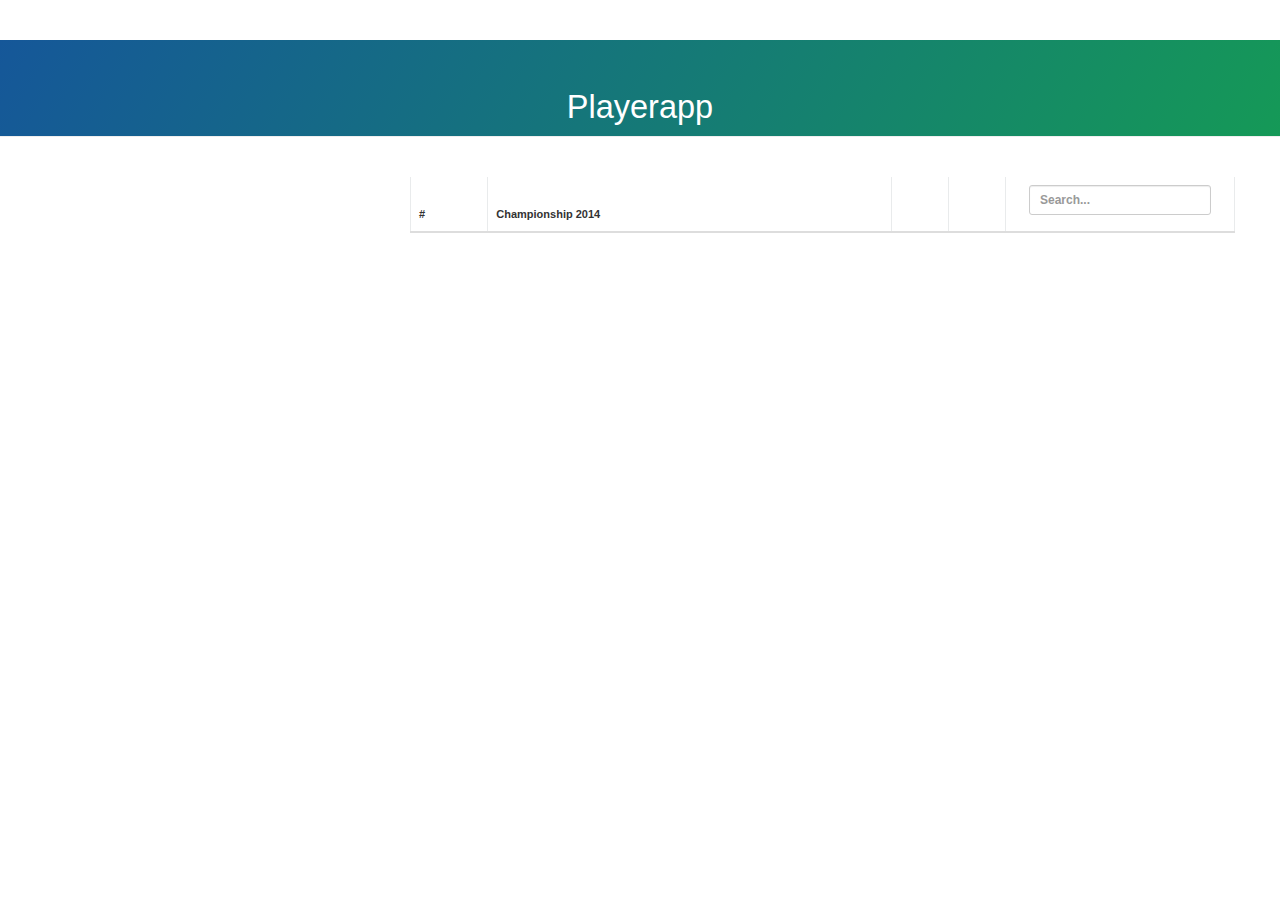
<file: index.html>
<!DOCTYPE html>
<html lang="en-us" ng-app="countryApp">
  <head>
    <meta charset="UTF-8">
    <title>Playerapp by abhi-das</title>
    <meta name="viewport" content="width=device-width, initial-scale=1">
    <link rel="stylesheet" type="text/css" href="stylesheets/normalize.css" media="screen">
    <link href='https://fonts.googleapis.com/css?family=Open+Sans:400,700' rel='stylesheet' type='text/css'>
    <link rel="stylesheet" type="text/css" href="stylesheets/stylesheet.css" media="screen">
    <link rel="stylesheet" type="text/css" href="stylesheets/github-light.css" media="screen">
    <link rel="stylesheet" href="css/bootstrap.min.css" media="all"/>
    <link rel="stylesheet" href="css/styles.css" media="all"/>
  </head>
  <body>
    <section class="page-header">
      <h1 class="project-name">Playerapp</h1>
    </section>
    <section class="main-content">
      <div class="ts" ng-view> Test </div>
    </section>
    <script src="lib/angular.js"></script>
    <script src="lib/angular-route.js"></script>
    <script src="lib/angular-animate.js" ></script>
    <script src="app.js"></script>
    <script src="scripts/services.js"></script>
    <script src="scripts/controllers.js"></script>
  </body>
</html>
</file>
<file: stylesheets/stylesheet.css>
* {
  box-sizing: border-box; }

body {
  padding: 0;
  margin: 0;
  font-family: "Open Sans", "Helvetica Neue", Helvetica, Arial, sans-serif;
  font-size: 16px;
  line-height: 1.5;
  color: #606c71; }

a {
  color: #1e6bb8;
  text-decoration: none; }
  a:hover {
    text-decoration: underline; }

.btn {
  display: inline-block;
  margin-bottom: 1rem;
  color: rgba(255, 255, 255, 0.7);
  background-color: rgba(255, 255, 255, 0.08);
  border-color: rgba(255, 255, 255, 0.2);
  border-style: solid;
  border-width: 1px;
  border-radius: 0.3rem;
  transition: color 0.2s, background-color 0.2s, border-color 0.2s; }
  .btn + .btn {
    margin-left: 1rem; }

.btn:hover {
  color: rgba(255, 255, 255, 0.8);
  text-decoration: none;
  background-color: rgba(255, 255, 255, 0.2);
  border-color: rgba(255, 255, 255, 0.3); }

@media screen and (min-width: 64em) {
  .btn {
    padding: 0.75rem 1rem; } }

@media screen and (min-width: 42em) and (max-width: 64em) {
  .btn {
    padding: 0.6rem 0.9rem;
    font-size: 0.9rem; } }

@media screen and (max-width: 42em) {
  .btn {
    display: block;
    width: 100%;
    padding: 0.75rem;
    font-size: 0.9rem; }
    .btn + .btn {
      margin-top: 1rem;
      margin-left: 0; } }

.page-header {
  color: #fff;
  text-align: center;
  background-color: #159957;
  background-image: linear-gradient(120deg, #155799, #159957); }

@media screen and (min-width: 64em) {
  .page-header {
    padding: 5rem 6rem; } }

@media screen and (min-width: 42em) and (max-width: 64em) {
  .page-header {
    padding: 3rem 4rem; } }

@media screen and (max-width: 42em) {
  .page-header {
    padding: 2rem 1rem; } }

.project-name {
  margin-top: 0;
  margin-bottom: 0.1rem; }

@media screen and (min-width: 64em) {
  .project-name {
    font-size: 3.25rem; } }

@media screen and (min-width: 42em) and (max-width: 64em) {
  .project-name {
    font-size: 2.25rem; } }

@media screen and (max-width: 42em) {
  .project-name {
    font-size: 1.75rem; } }

.project-tagline {
  margin-bottom: 2rem;
  font-weight: normal;
  opacity: 0.7; }

@media screen and (min-width: 64em) {
  .project-tagline {
    font-size: 1.25rem; } }

@media screen and (min-width: 42em) and (max-width: 64em) {
  .project-tagline {
    font-size: 1.15rem; } }

@media screen and (max-width: 42em) {
  .project-tagline {
    font-size: 1rem; } }

.main-content :first-child {
  margin-top: 0; }
.main-content img {
  max-width: 100%; }
.main-content h1, .main-content h2, .main-content h3, .main-content h4, .main-content h5, .main-content h6 {
  margin-top: 2rem;
  margin-bottom: 1rem;
  font-weight: normal;
  color: #159957; }
.main-content p {
  margin-bottom: 1em; }
.main-content code {
  padding: 2px 4px;
  font-family: Consolas, "Liberation Mono", Menlo, Courier, monospace;
  font-size: 0.9rem;
  color: #383e41;
  background-color: #f3f6fa;
  border-radius: 0.3rem; }
.main-content pre {
  padding: 0.8rem;
  margin-top: 0;
  margin-bottom: 1rem;
  font: 1rem Consolas, "Liberation Mono", Menlo, Courier, monospace;
  color: #567482;
  word-wrap: normal;
  background-color: #f3f6fa;
  border: solid 1px #dce6f0;
  border-radius: 0.3rem; }
  .main-content pre > code {
    padding: 0;
    margin: 0;
    font-size: 0.9rem;
    color: #567482;
    word-break: normal;
    white-space: pre;
    background: transparent;
    border: 0; }
.main-content .highlight {
  margin-bottom: 1rem; }
  .main-content .highlight pre {
    margin-bottom: 0;
    word-break: normal; }
.main-content .highlight pre, .main-content pre {
  padding: 0.8rem;
  overflow: auto;
  font-size: 0.9rem;
  line-height: 1.45;
  border-radius: 0.3rem; }
.main-content pre code, .main-content pre tt {
  display: inline;
  max-width: initial;
  padding: 0;
  margin: 0;
  overflow: initial;
  line-height: inherit;
  word-wrap: normal;
  background-color: transparent;
  border: 0; }
  .main-content pre code:before, .main-content pre code:after, .main-content pre tt:before, .main-content pre tt:after {
    content: normal; }
.main-content ul, .main-content ol {
  margin-top: 0; }
.main-content blockquote {
  padding: 0 1rem;
  margin-left: 0;
  color: #819198;
  border-left: 0.3rem solid #dce6f0; }
  .main-content blockquote > :first-child {
    margin-top: 0; }
  .main-content blockquote > :last-child {
    margin-bottom: 0; }
.main-content table {
  display: block;
  width: 100%;
  overflow: auto;
  word-break: normal;
  word-break: keep-all; }
  .main-content table th {
    font-weight: bold; }
  .main-content table th, .main-content table td {
    padding: 0.5rem 1rem;
    border: 1px solid #e9ebec; }
.main-content dl {
  padding: 0; }
  .main-content dl dt {
    padding: 0;
    margin-top: 1rem;
    font-size: 1rem;
    font-weight: bold; }
  .main-content dl dd {
    padding: 0;
    margin-bottom: 1rem; }
.main-content hr {
  height: 2px;
  padding: 0;
  margin: 1rem 0;
  background-color: #eff0f1;
  border: 0; }

@media screen and (min-width: 64em) {
  .main-content {
    max-width: 64rem;
    padding: 2rem 6rem;
    margin: 0 auto;
    font-size: 1.1rem; } }

@media screen and (min-width: 42em) and (max-width: 64em) {
  .main-content {
    padding: 2rem 4rem;
    font-size: 1.1rem; } }

@media screen and (max-width: 42em) {
  .main-content {
    padding: 2rem 1rem;
    font-size: 1rem; } }

.site-footer {
  padding-top: 2rem;
  margin-top: 2rem;
  border-top: solid 1px #eff0f1; }

.site-footer-owner {
  display: block;
  font-weight: bold; }

.site-footer-credits {
  color: #819198; }

@media screen and (min-width: 64em) {
  .site-footer {
    font-size: 1rem; } }

@media screen and (min-width: 42em) and (max-width: 64em) {
  .site-footer {
    font-size: 1rem; } }

@media screen and (max-width: 42em) {
  .site-footer {
    font-size: 0.9rem; } }
</file>
<file: stylesheets/github-light.css>
/*
   Copyright 2014 GitHub Inc.

   Licensed under the Apache License, Version 2.0 (the "License");
   you may not use this file except in compliance with the License.
   You may obtain a copy of the License at

       http://www.apache.org/licenses/LICENSE-2.0

   Unless required by applicable law or agreed to in writing, software
   distributed under the License is distributed on an "AS IS" BASIS,
   WITHOUT WARRANTIES OR CONDITIONS OF ANY KIND, either express or implied.
   See the License for the specific language governing permissions and
   limitations under the License.

*/

.pl-c /* comment */ {
  color: #969896;
}

.pl-c1      /* constant, markup.raw, meta.diff.header, meta.module-reference, meta.property-name, support, support.constant, support.variable, variable.other.constant */,
.pl-s .pl-v /* string variable */ {
  color: #0086b3;
}

.pl-e  /* entity */,
.pl-en /* entity.name */ {
  color: #795da3;
}

.pl-s .pl-s1 /* string source */,
.pl-smi      /* storage.modifier.import, storage.modifier.package, storage.type.java, variable.other, variable.parameter.function */ {
  color: #333;
}

.pl-ent /* entity.name.tag */ {
  color: #63a35c;
}

.pl-k /* keyword, storage, storage.type */ {
  color: #a71d5d;
}

.pl-pds              /* punctuation.definition.string, string.regexp.character-class */,
.pl-s                /* string */,
.pl-s .pl-pse .pl-s1 /* string punctuation.section.embedded source */,
.pl-sr               /* string.regexp */,
.pl-sr .pl-cce       /* string.regexp constant.character.escape */,
.pl-sr .pl-sra       /* string.regexp string.regexp.arbitrary-repitition */,
.pl-sr .pl-sre       /* string.regexp source.ruby.embedded */ {
  color: #183691;
}

.pl-v /* variable */ {
  color: #ed6a43;
}

.pl-id /* invalid.deprecated */ {
  color: #b52a1d;
}

.pl-ii /* invalid.illegal */ {
  background-color: #b52a1d;
  color: #f8f8f8;
}

.pl-sr .pl-cce /* string.regexp constant.character.escape */ {
  color: #63a35c;
  font-weight: bold;
}

.pl-ml /* markup.list */ {
  color: #693a17;
}

.pl-mh        /* markup.heading */,
.pl-mh .pl-en /* markup.heading entity.name */,
.pl-ms        /* meta.separator */ {
  color: #1d3e81;
  font-weight: bold;
}

.pl-mq /* markup.quote */ {
  color: #008080;
}

.pl-mi /* markup.italic */ {
  color: #333;
  font-style: italic;
}

.pl-mb /* markup.bold */ {
  color: #333;
  font-weight: bold;
}

.pl-md /* markup.deleted, meta.diff.header.from-file */ {
  background-color: #ffecec;
  color: #bd2c00;
}

.pl-mi1 /* markup.inserted, meta.diff.header.to-file */ {
  background-color: #eaffea;
  color: #55a532;
}

.pl-mdr /* meta.diff.range */ {
  color: #795da3;
  font-weight: bold;
}

.pl-mo /* meta.output */ {
  color: #1d3e81;
}
</file>
<file: css/styles.css>
.ts{
	margin-top: 10px;
}
/**** Drv Bio Styles ****/
.player-info{
	overflow: hidden;
}

.drv-bio {
  position:relative;
  -webkit-transform: translate3d(0,0,0); /* Chrome, Safari, Opera */
  transform: translate3d(0,0,0,);
  -webkit-backface-visibility: hidden;
  backface-visibility: hidden;
  -webkit-perspective: 1000;
  perspective: 1000;
  cursor: pointer;
}

.drv-bio.ng-hide-add,
.drv-bio.ng-hide-remove {
  display:block!important;
}

.drv-bio.ng-hide-remove.ng-hide-remove-active {
  -webkit-animation:0.5s slide-up;
  animation:0.5s slide-up;
}

.drv-bio.ng-hide-add.ng-hide-add-active {
  -webkit-animation:0.5s slide-down;
  animation:0.5s slide-down;
}

.drv-bio.ng-hide {
  display:block!important;
  margin-left: -30%;
}


/* Chrome, Safari, Opera */
@-webkit-keyframes slide-up
{
  0%   {margin-left:-30%;}
  100%  {margin-left:0%;}
}

/* Standard syntax */
@keyframes slide-up
{
  0%   {margin-left:-30%;}
  100%  {margin-left:0%;}
}

/* Chrome, Safari, Opera */
@-webkit-keyframes slide-down
{
  0%  {margin-left:0%;}
  100%   {margin-left:-30%;}
}

/* Standard syntax */
@keyframes slide-down
{
  0%  {margin-left:0%;}
  100%   {margin-left:-30%;}
}
</file>
